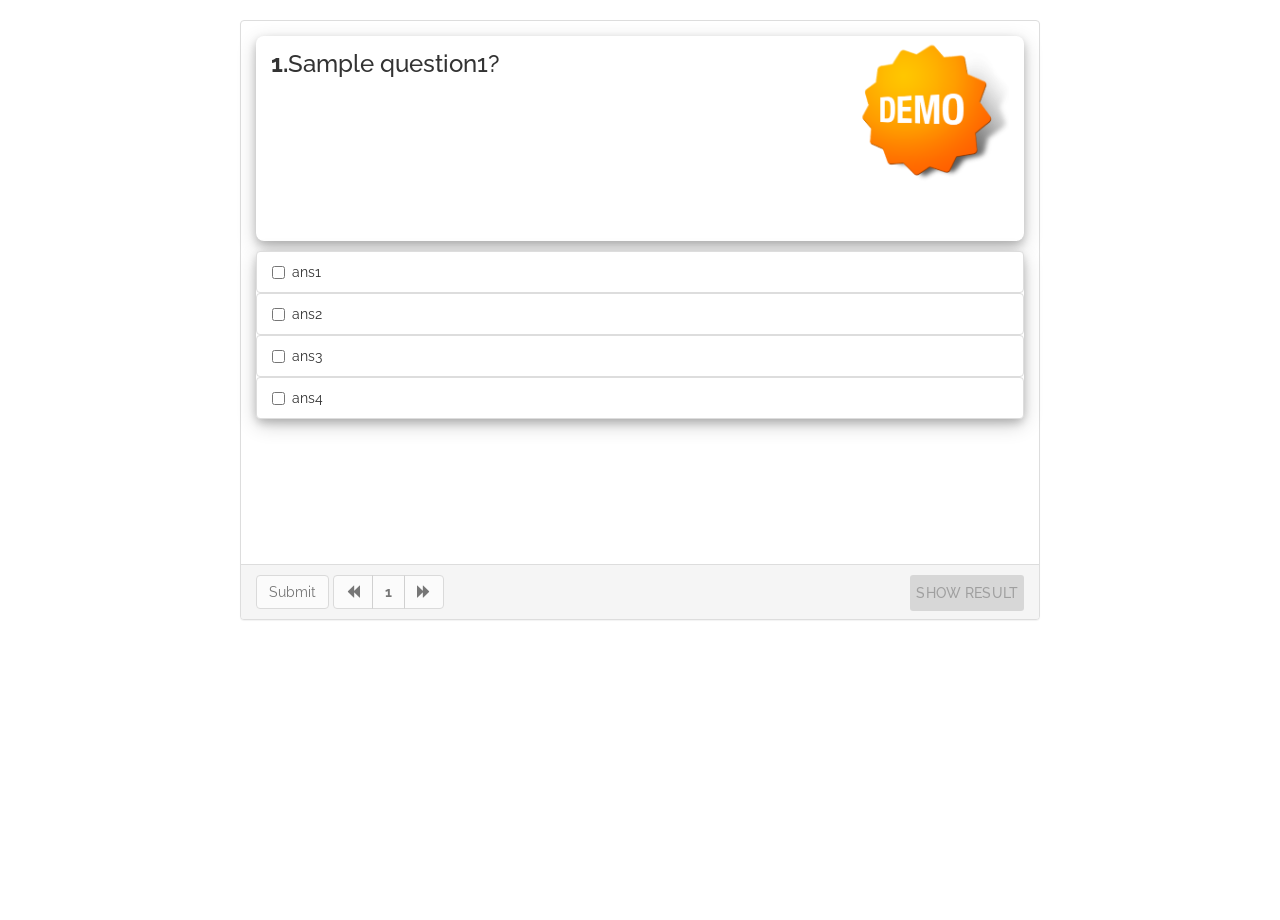
<file: McqAngularJs/index.html>
<!doctype html>
<html>

<head>
    <meta charset="UTF-8">
    <title>McqDirAngular</title>
    <link rel="stylesheet" href="bower_components/angular-material/angular-material.css"/>
<!--    <link rel="stylesheet" href="//ajax.googleapis.com/ajax/libs/angular_material/1.0.4/angular-material.css" />-->
    <link rel="stylesheet" type="text/css" href="css/main.css">
    <link rel="stylesheet" href="http://maxcdn.bootstrapcdn.com/bootstrap/3.3.6/css/bootstrap.min.css">
    <link href='https://fonts.googleapis.com/css?family=Raleway' rel='stylesheet' type='text/css'>
    <script src="bower_components/angular/angular.js"></script>
<!--    <script src="//ajax.googleapis.com/ajax/libs/angularjs/1.4.8/angular.js"></script>-->
    <script src="bower_components/angular-animate/angular-animate.min.js"></script>
<!--    <script src="//ajax.googleapis.com/ajax/libs/angularjs/1.4.8/angular-animate.min.js"></script>-->
    <script src="bower_components/angular-route/angular-route.js"></script>
<!--    <script src="//ajax.googleapis.com/ajax/libs/angularjs/1.4.8/angular-route.min.js"></script>-->
    <script src="bower_components/angular-aria/angular-aria.js"></script>
<!--    <script src="//ajax.googleapis.com/ajax/libs/angularjs/1.4.8/angular-aria.min.js"></script>-->
    <script src="bower_components/angular-messages/angular-messages.js"></script>
<!--    <script src="//ajax.googleapis.com/ajax/libs/angularjs/1.4.8/angular-messages.min.js"></script>-->
    <script src="bower_components/angular-material/angular-material.js"></script>    
<!--    <script src="//ajax.googleapis.com/ajax/libs/angular_material/1.0.4/angular-material.js"></script>-->
    <script src="js/app.js"></script>
    <script src="js/controllers.js"></script>
    <script src="js/directives.js"></script>
    <script src="js/factory.js"></script>
    <script src="js/service.js"></script>
<!--    <script src="script.js"></script>-->
</head>

<body ng-app="mcqTemplateDirective" ng-controller="Controller">
    <div my-mcq ng-if='showResultPage'></div>
    <div ng-view></div>
</body>

</html>
</file>
<file: McqAngularJs/css/main.css>
.list-group-item .checkbox {
    margin: 0 !important;
}

.list-group {
    border-radius: 8px;
    box-shadow: 0 4px 8px 0 rgba(0, 0, 0, 0.2), 0 6px 20px 0 rgba(0, 0, 0, 0.19);
}

.question-div {
    width: 80%;
}

.image {
    width: 20%;
}

.container {
    margin-top: 20px;
    font-family: 'Raleway', sans-serif !important;
}

.question-div {
    padding: 15px;
}

.panel-body {
    height: 90.8%;
    margin-top: 0px !important;
}

h3 {
    overflow: auto;
    border-radius: 8px;
    box-shadow: 0 4px 8px 0 rgba(0, 0, 0, 0.2), 0 6px 20px 0 rgba(0, 0, 0, 0.19);
    height: 40%;
    margin-top: 0px !important;
}

.panel-default {
    height: 600px;
    width: 800px;
    margin: 0 auto;
}


/*<!-- style for result trmplate -->*/

.dialogdemoBasicUsage #popupContainer {
    position: relative;
}

.dialogdemoBasicUsage .footer {
    width: 100%;
    text-align: center;
    margin-left: 20px;
}

.dialogdemoBasicUsage .footer,
.dialogdemoBasicUsage .footer > code {
    font-size: 0.8em;
    margin-top: 50px;
}

.result-btn {
    color: rgba(0, 0, 0, 0.73);
    background-color: #ffc107;
    background-color: rgba(158, 158, 158, 0.185);
    float: right;
    margin: 0;
}

.md-button.md-raised:not([disabled]) {
    box-shadow: 0 2px 5px 0 rgba(0, 0, 0, 0.26);
}

md-raised:not([disabled]):hover {
    background-color: rgba(158, 158, 158, 0.3);
}

md-content.md-default-theme,
md-content {
    background-color: rgba(0, 130, 255, 0.08);
}

.toolbardemoCover .face {
    width: 48px;
    margin: 16px;
    border-radius: 48px;
    border: 1px solid #ddd;
}

.toolbardemoCover .content-cover {
    z-index: 3;
    position: absolute;
    top: 0;
    left: 0;
    right: 0;
    margin: 70px auto 60px auto;
}

.toolbardemoCover md-list {
    padding: 0;
}

.carddemoBasicUsage .card-media {
    background-color: #999999;
}

md-card > h2 {
    padding-left: 20px;
}


/*for ng-if animation*/


/*
.animate-if {
  background:white;
  border:1px solid black;
  padding:10px;
}

.animate-if.ng-enter, .animate-if.ng-leave {
  transition:all cubic-bezier(0.250, 0.460, 0.450, 0.940) 0.5s;
}

.animate-if.ng-enter,
.animate-if.ng-leave.ng-leave-active {
  opacity:0;
}

.animate-if.ng-leave,
.animate-if.ng-enter.ng-enter-active {
  opacity:1;
}
*/
</file>
